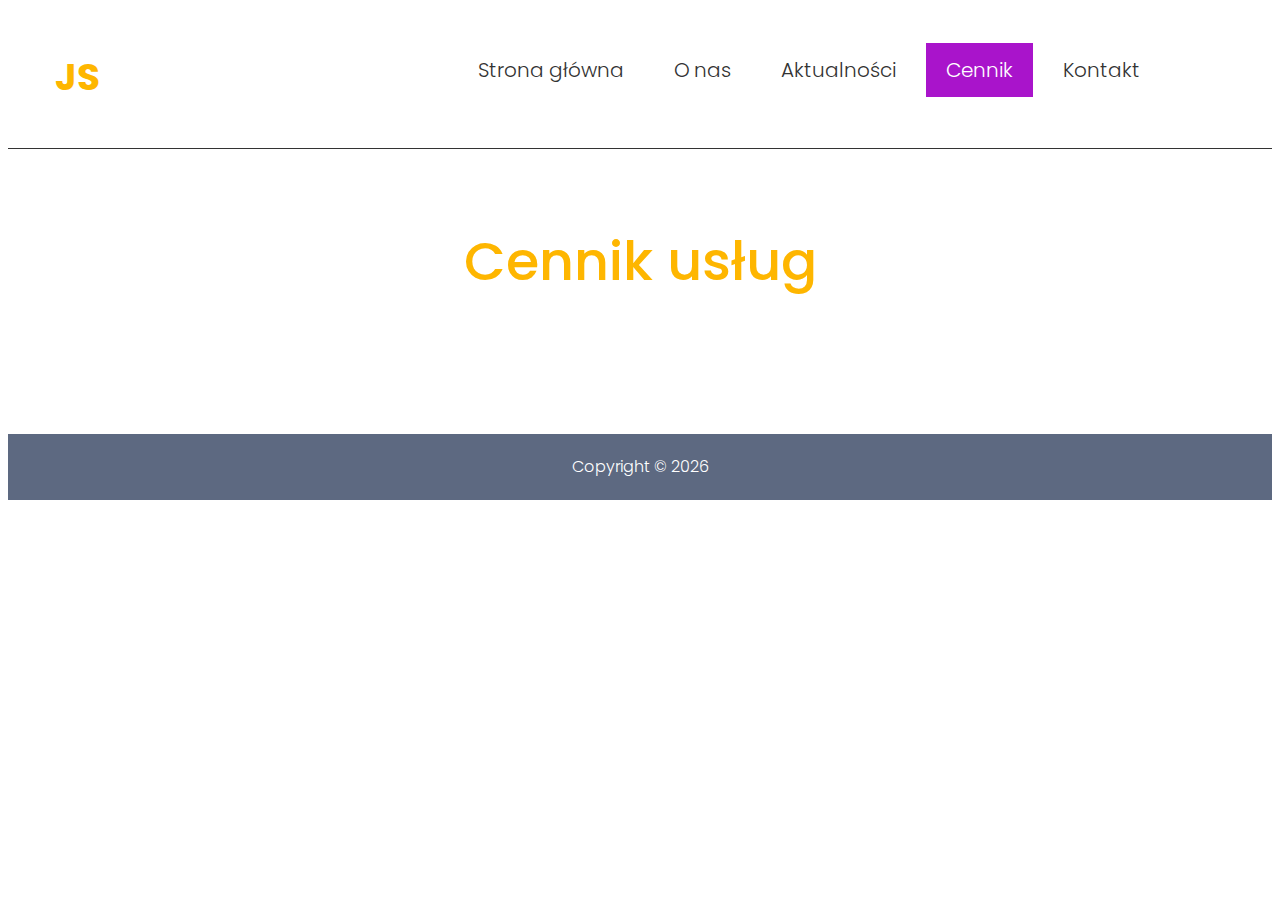
<file: cennik.html>
<!DOCTYPE html>
<html lang="">
<head>
    <meta charset="UTF-8">
       <meta name="viewport" content="width=device-width, initial-scale=1">    
    
    <title>Project website - cennik</title>
    <link rel="stylesheet" href="style.css">
<!--    <link rel="stylesheet" href="normalize.css">-->


<script src="https://code.jquery.com/jquery-3.1.1.min.js"></script>


<link href="https://fonts.googleapis.com/css?family=Poppins:300,400,400i,500,700" rel="stylesheet">
    <link rel="stylesheet" href="https://use.fontawesome.com/releases/v5.5.0/css/all.css" integrity="sha384-B4dIYHKNBt8Bc12p+WXckhzcICo0wtJAoU8YZTY5qE0Id1GSseTk6S+L3BlXeVIU" crossorigin="anonymous">
</head>
<body>
    <header class = "page-header"> 
       <div class = "container">
        <a href="#" class="brand">
            <h3>JS</h3></a>
        <nav>
            <ul class ="menu-items">
                <li><a href="index.html">Strona główna</a></li>
                <li><a href="o-nas.html">O nas</a></li>
                <li><a href="news.html">Aktualności</a></li>  
                <li><a href="cennik.html" class="active">Cennik</a></li>
                <li><a href="kontakt.html" >Kontakt</a></li>
                <li class="facebook-icon"><a href="http://www.facebook.com"><span class="fab fa-facebook"></span></a></li>
                <li class="icon hide-menu-btn"><i class="far fa-times-circle"></i></li>
            </ul>
                 <ul>
                  <li class="icon show-menu-btn"><i class="fas fa-bars"></i></li>
                
                     
                     </ul>
        </nav>      
    
      <script>  $(document).ready(function(){
    $(".show-menu-btn").click(function(){
        $("ul").toggleClass("menu-items");
    });
});
        
           </script>
       
     <script>  $(document).ready(function(){
    $(".hide-menu-btn").click(function(){
        $("ul").toggleClass("menu-items");
    });
});
        
           </script>
       
          

           
           
           
       
       
       
       
       
        </div>
    </header>
    
        <section class="page-section intro-section">
          
              <header class="section-header">
               <h3>Cennik usług</h3>
               <p>
                    <!-- Tabela do wstawienia--> 
                    
               </p>
              
               
               
           </header>
        </section>
    <secton class="feature-boxes">
      <!--  <div class="container">
            <div class ="feature-box">
                <i class="fas fa-home"></i>
                <h3>Kompleksowa realizacja</h3>
                <p>Budujemy domy od podstaw, aż pod sam dach!</p>
            </div>
               <div class ="feature-box">
                <i class="fas fa-hammer"></i>
                <h3>Nagłówek 2</h3>
                <p>Harum, dicta numquam consequuntur iste possimus quidem sint deleniti error doloremque, impedit officiis nesciunt quas.</p>
            </div>
            <div class ="feature-box">
                 <i class="fas fa-project-diagram"></i>

                <h3>Nagłówek 3</h3>
                  <p>Lorem ipsum</p>
             </div>
        
        </div>-->
        
        
    </secton>
    
    <footer class="page-footer">
        <div class="container">
            
            <p id="date"></p>
        </div>
        
    </footer>
    <script>
var year = new Date();
document.getElementById("date").innerHTML = ("Copyright &copy " + year.getFullYear());
</script>
</body>
</html>
</file>
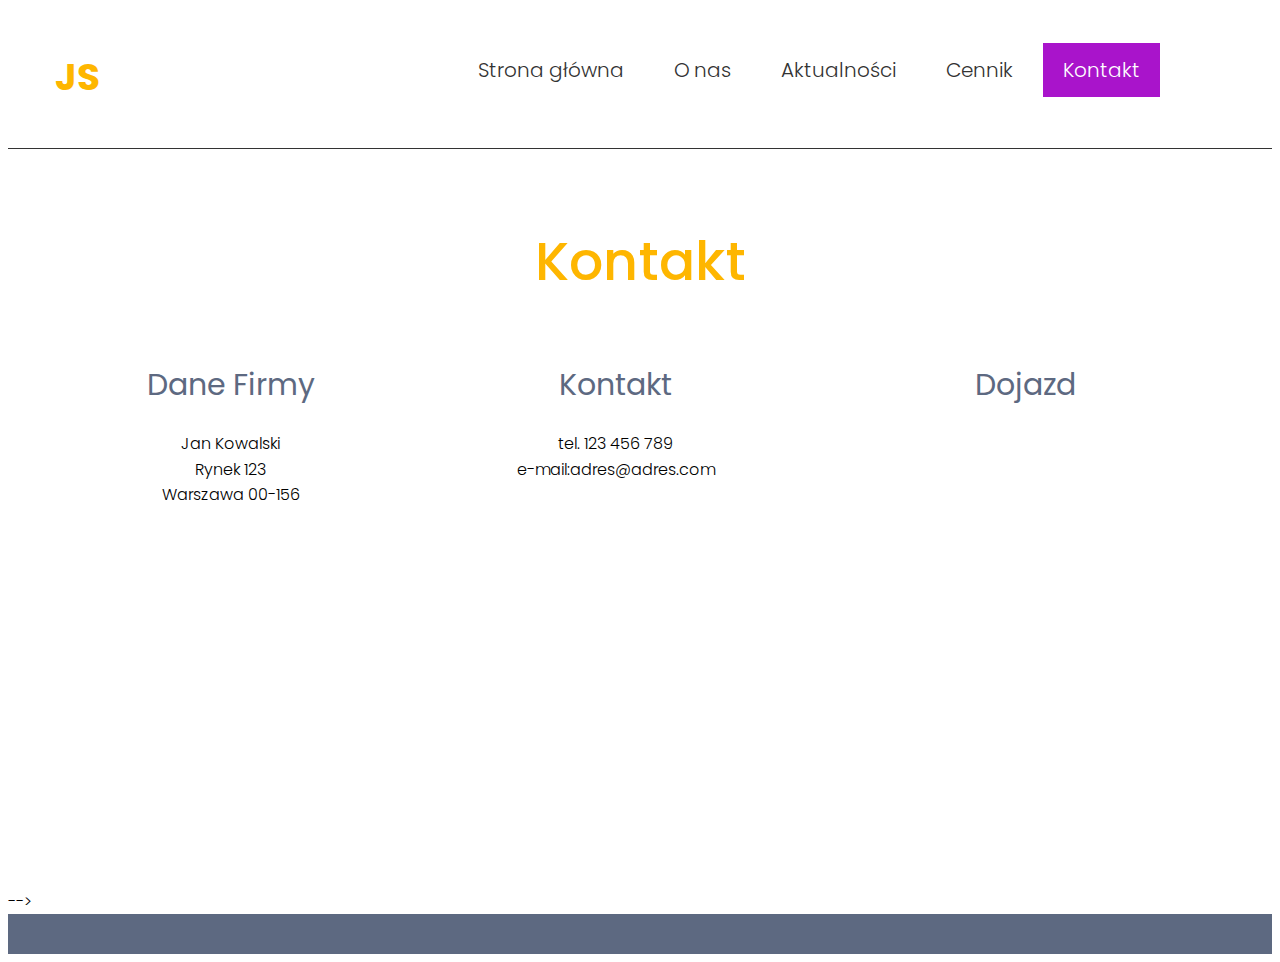
<file: kontakt.html>
<!DOCTYPE html>
<html lang="">
<head>
    <meta charset="UTF-8">
       <meta name="viewport" content="width=device-width, initial-scale=1">    
    
    <title>Projekt - kontakt</title>
    <link rel="stylesheet" href="style.css">
<!--    <link rel="stylesheet" href="normalize.css">-->


<script src="https://code.jquery.com/jquery-3.1.1.min.js"></script>


<link href="https://fonts.googleapis.com/css?family=Poppins:300,400,400i,500,700" rel="stylesheet">
    <link rel="stylesheet" href="https://use.fontawesome.com/releases/v5.5.0/css/all.css" integrity="sha384-B4dIYHKNBt8Bc12p+WXckhzcICo0wtJAoU8YZTY5qE0Id1GSseTk6S+L3BlXeVIU" crossorigin="anonymous">
</head>
<body>
     <header class = "page-header"> 
       <div class = "container">
        <a href="#" class="brand">
            <h3>JS</h3></a>
        <nav>
            <ul class ="menu-items">
                <li><a href="index.html">Strona główna</a></li>
                <li><a href="o-nas.html">O nas</a></li>
                <li><a href="news.html">Aktualności</a></li>  
                <li><a href="cennik.html">Cennik</a></li>
                <li><a href="kontakt.html" class="active">Kontakt</a></li>
                <li class="facebook-icon"><a href="http://www.facebook.com"><span class="fab fa-facebook"></span></a></li>
                <li class="icon hide-menu-btn"><i class="far fa-times-circle"></i></li>
            </ul>
                 <ul>
                  <li class="icon show-menu-btn"><i class="fas fa-bars"></i></li>
                
                     
                     </ul>
        </nav>      
    
      <script>  $(document).ready(function(){
    $(".show-menu-btn").click(function(){
        $("ul").toggleClass("menu-items");
    });
});
        
           </script>
       
     <script>  $(document).ready(function(){
    $(".hide-menu-btn").click(function(){
        $("ul").toggleClass("menu-items");
    });
});
        
           </script>
       
          

           
           
           
       
       
       
       
       
        </div>
    </header>
    
        <section class="page-section intro-section">
          
              <header class="section-header">
               <h3>Kontakt</h3>
                            
               
               
           </header>
        </section>
    <secton class="feature-boxes">
        <div class="container">
            <div class ="feature-box">
              
                <h3>Dane Firmy</h3>
               <p>Jan Kowalski</p>
               <p>Rynek 123</p>
               <p>Warszawa 00-156</p>
            </div>
               <div class ="feature-box">
                <h3>Kontakt</h3>
                <p>tel. 123 456 789</p>
                <p>e-mail:adres@adres.com</p>
            </div>
            <div class ="feature-box">

                <h3>Dojazd</h3>
                  <p> <iframe src="https://www.google.com/maps/embed?pb=!1m14!1m12!1m3!1d156388.35438415984!2d20.921111831638928!3d52.23306532112875!2m3!1f0!2f0!3f0!3m2!1i1024!2i768!4f13.1!5e0!3m2!1spl!2spl!4v1543341394677" width="400" height="300" frameborder="0" style="border:0" allowfullscreen></iframe></p>
             </div>
        
        </div>-->
        
        
    </secton>
    
    <footer class="page-footer">
        <div class="container">
            
            <p id ="year"></p>
        </div>
        
    </footer>
    <script>
var year = new Date();
document.getElementById("date").innerHTML = ("Copyright &copy " + year.getFullYear());
</script>
</body>
</html>
</file>
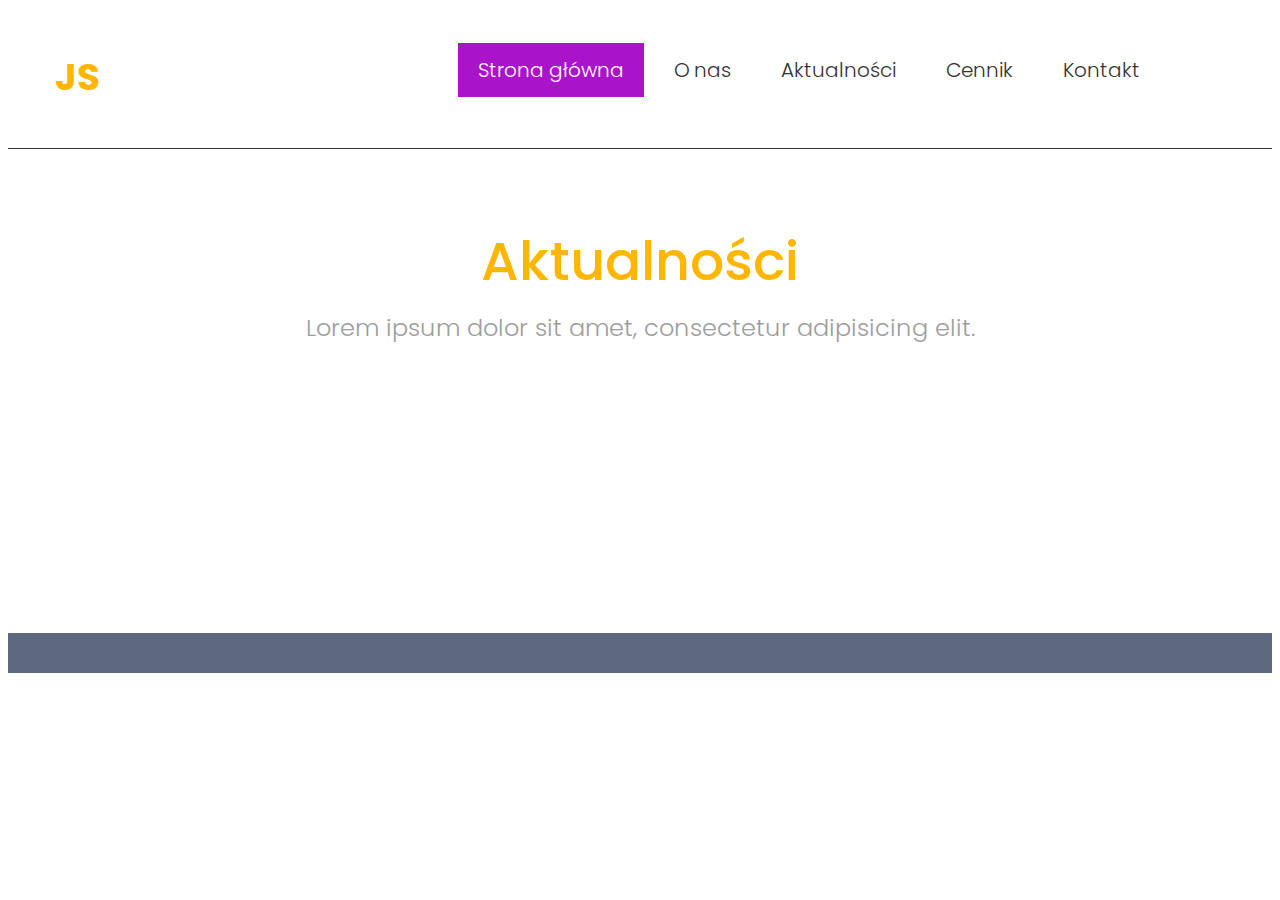
<file: news.html>
<!DOCTYPE html>
<html lang="">
<head>
    <meta charset="UTF-8">
       <meta name="viewport" content="width=device-width, initial-scale=1">    
    
    <title>Projekt - aktualności</title>
    <link rel="stylesheet" href="style.css">
<!--    <link rel="stylesheet" href="normalize.css">-->


<script src="https://code.jquery.com/jquery-3.1.1.min.js"></script>


<link href="https://fonts.googleapis.com/css?family=Poppins:300,400,400i,500,700" rel="stylesheet">
    <link rel="stylesheet" href="https://use.fontawesome.com/releases/v5.5.0/css/all.css" integrity="sha384-B4dIYHKNBt8Bc12p+WXckhzcICo0wtJAoU8YZTY5qE0Id1GSseTk6S+L3BlXeVIU" crossorigin="anonymous">
</head>
<body>
    <header class = "page-header"> 
       <div class = "container">
        <a href="#" class="brand">
            <h3>JS</h3></a>
        <nav>
            <ul class ="menu-items">
                <li><a href="index.html" class="active">Strona główna</a></li>
                <li><a href="o-nas.html" >O nas</a></li>
                <li><a href="news.html">Aktualności</a></li>  
                <li><a href="cennik.html">Cennik</a></li>
                <li><a href="kontakt.html" >Kontakt</a></li>
                <li class="facebook-icon"><a href="http://www.facebook.com"><span class="fab fa-facebook"></span></a></li>
                <li class="icon hide-menu-btn"><i class="far fa-times-circle"></i></li>
            </ul>
                 <ul>
                  <li class="icon show-menu-btn"><i class="fas fa-bars"></i></li>
                
                     
                     </ul>
        </nav>      
    
      <script>  $(document).ready(function(){
    $(".show-menu-btn").click(function(){
        $("ul").toggleClass("menu-items");
    });
});
        
           </script>
       
     <script>  $(document).ready(function(){
    $(".hide-menu-btn").click(function(){
        $("ul").toggleClass("menu-items");
    });
});
        
           </script>
       
          

           
           
           
       
       
       
       
       
        </div>
    </header>
    
        <section class="page-section intro-section">
          
              <header class="section-header">
               <h3>Aktualności</h3>
               <p>
                Lorem ipsum dolor sit amet, consectetur adipisicing elit. 
               </p>
        
              
               
               
           </header>
        </section>
    <secton class="feature-boxes">
        <div class="container">
            <div class ="feature-box">
              <!--   <i class="fas fa-home"></i>
               <h3>Kompleksowa realizacja</h3>
                <p>Budujemy domy od podstaw, aż pod sam dach!</p>-->
            </div>
               <div class ="feature-box">
               <!-- <i class="fas fa-hammer"></i>
                <h3>Nagłówek 2</h3>
                <p>Harum, dicta numquam consequuntur iste possimus quidem sint deleniti error doloremque, impedit officiis nesciunt quas.</p>-->
            </div>
            <div class ="feature-box">
               <!--   <i class="fas fa-project-diagram"></i>

                <h3>Nagłówek 3</h3>
                  <p>Lorem ipsum</p>-->
             </div>
        
        </div>
        
        
    </secton>
    
    <footer class="page-footer">
        <div class="container">
            
            <p id="year"></p>
        </div>
        
    </footer>
    <script>
var year = new Date();
document.getElementById("date").innerHTML = ("Copyright &copy " + year.getFullYear());
</script>
</body>
</html>
</file>
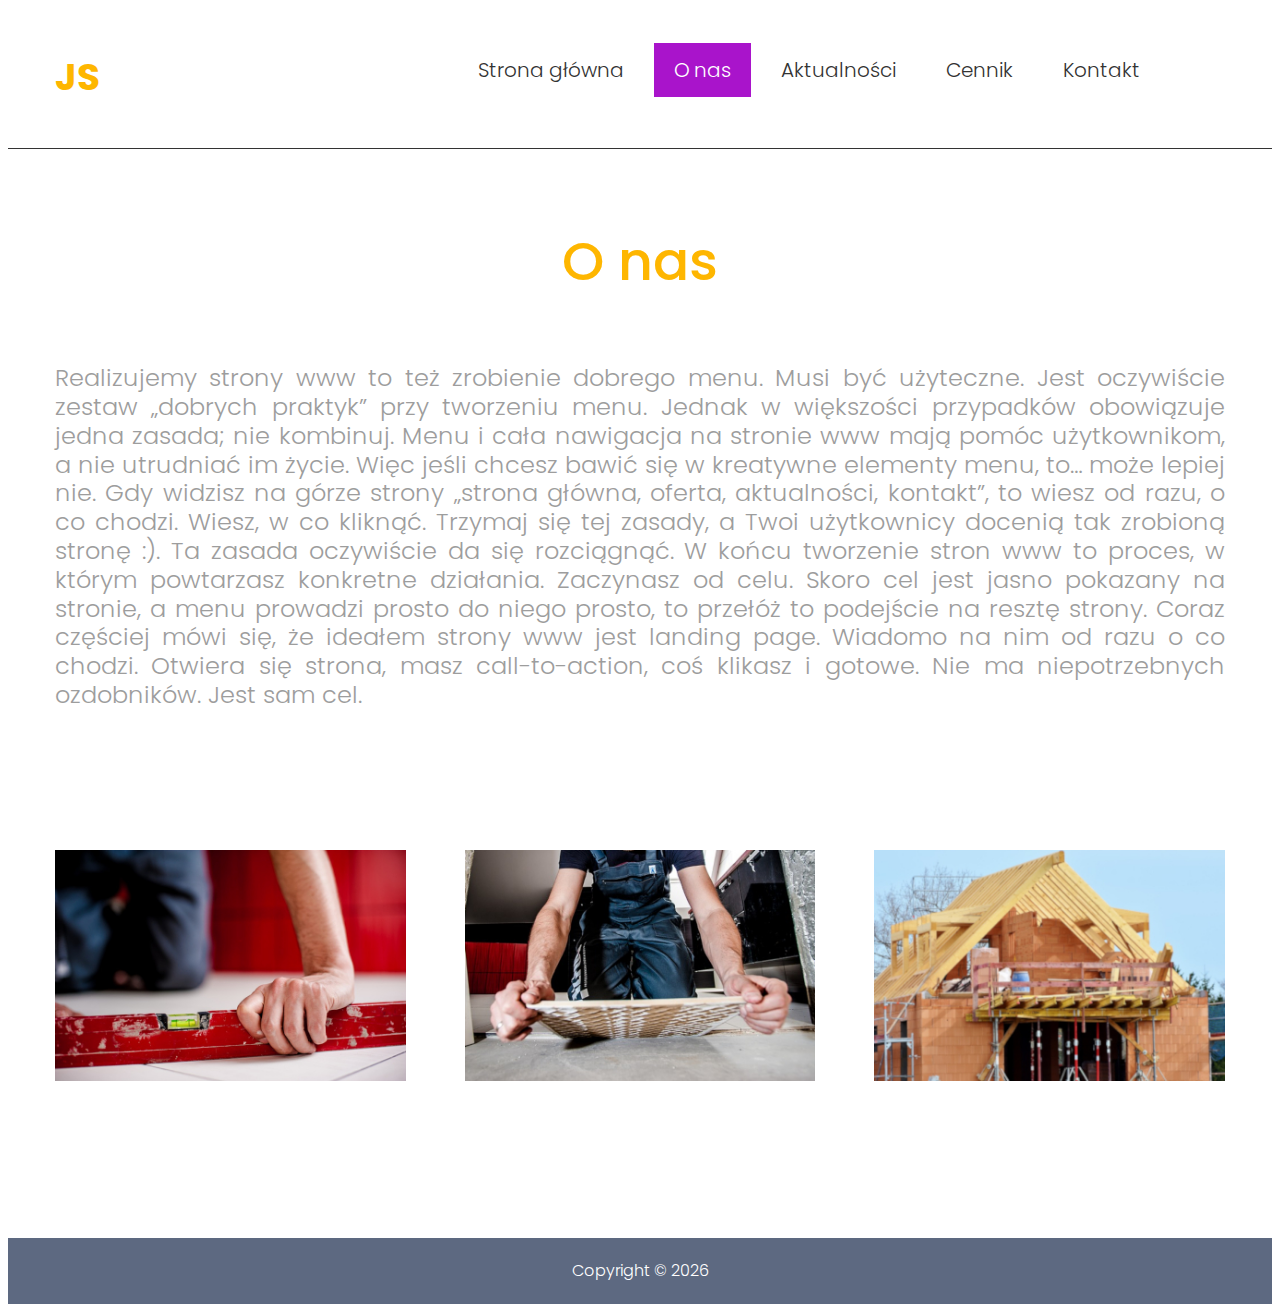
<file: o-nas.html>
<!DOCTYPE html>
<html lang="">
<head>
    <meta charset="UTF-8">
       <meta name="viewport" content="width=device-width, initial-scale=1">    
    
    <title>About website</title>
    <link rel="stylesheet" href="style.css">
<!--    <link rel="stylesheet" href="normalize.css">-->


<script src="https://code.jquery.com/jquery-3.1.1.min.js"></script>


<link href="https://fonts.googleapis.com/css?family=Poppins:300,400,400i,500,700" rel="stylesheet">
    <link rel="stylesheet" href="https://use.fontawesome.com/releases/v5.5.0/css/all.css" integrity="sha384-B4dIYHKNBt8Bc12p+WXckhzcICo0wtJAoU8YZTY5qE0Id1GSseTk6S+L3BlXeVIU" crossorigin="anonymous">
</head>
<body>
    <header class = "page-header"> 
       <div class = "container">
        <a href="#" class="brand">
            <h3>JS</h3></a>
        <nav>
            <ul class ="menu-items">
                <li><a href="index.html">Strona główna</a></li>
                <li><a href="o-nas.html" class="active">O nas</a></li>
                <li><a href="news.html">Aktualności</a></li>  
                <li><a href="cennik.html">Cennik</a></li>
                <li><a href="kontakt.html" >Kontakt</a></li>
                <li class="facebook-icon"><a href="http://www.facebook.com"><span class="fab fa-facebook"></span></a></li>
                <li class="icon hide-menu-btn"><i class="far fa-times-circle"></i></li>
            </ul>
                 <ul>
                  <li class="icon show-menu-btn"><i class="fas fa-bars"></i></li>
                
                     
                     </ul>
        </nav>      
    
      <script>  $(document).ready(function(){
    $(".show-menu-btn").click(function(){
        $("ul").toggleClass("menu-items");
    });
});
        
           </script>
       
     <script>  $(document).ready(function(){
    $(".hide-menu-btn").click(function(){
        $("ul").toggleClass("menu-items");
    });
});
        
           </script>
       
          

           
           
           
       
       
       
       
       
        </div>
    </header>
        <section class="page-section intro-section">
          
              <header class="section-header">
                <div class="container">
               <h3 style="padding-bottom: 50px">O nas</h3>
               
               
               <p style="text-align: justify">
                

Realizujemy strony www to też zrobienie dobrego menu. Musi być użyteczne. Jest oczywiście zestaw „dobrych praktyk” przy tworzeniu menu. Jednak w większości przypadków obowiązuje jedna zasada; nie kombinuj.

Menu i cała nawigacja na stronie www mają pomóc użytkownikom, a nie utrudniać im życie. Więc jeśli chcesz bawić się w kreatywne elementy menu, to… może lepiej nie.

Gdy widzisz na górze strony „strona główna, oferta, aktualności, kontakt”, to wiesz od razu, o co chodzi. Wiesz, w co kliknąć. Trzymaj się tej zasady, a Twoi użytkownicy docenią tak zrobioną stronę :).

Ta zasada oczywiście da się rozciągnąć. W końcu tworzenie stron www to proces, w którym powtarzasz konkretne działania. Zaczynasz od celu. Skoro cel jest jasno pokazany na stronie, a menu prowadzi prosto do niego prosto, to przełóż to podejście na resztę strony.

Coraz częściej mówi się, że ideałem strony www jest landing page. Wiadomo na nim od razu o co chodzi. Otwiera się strona, masz call-to-action, coś klikasz i gotowe. Nie ma niepotrzebnych ozdobników. Jest sam cel.
              
               <div>
               
           </header>
        </section>
    <secton class="feature-boxes">
        <div class="container">
            <div class ="feature-box">
              <img src = "poziomica-2.jpg" alt />
            </div>
               <div class ="feature-box">
                              <img src = "uk%C5%82adanie-p%C5%82ytek.jpg" alt />

            </div>
            <div class ="feature-box">
                              <img src = "wi%C4%99%C5%BAba-dachowa.jpg" alt />

             </div>
        
        </div>
        
        
    </secton>
    
    <footer class="page-footer">
         <div class="container">
            
            <p id="date"></p>
        </div>
        
    </footer>
    <script>
var year = new Date();
document.getElementById("date").innerHTML = ("Copyright &copy " + year.getFullYear());
</script>
    
</body>
</html>
</file>
<file: style.css>
body{
    font: 300 16px / 1.6em 'Poppins', sans-serif;*/
    box-sizing: border-box;   
}


    /*link nav*/
    
  a{
    color: #333;
    text-decoration: none;
    transition: all 0.3s ease;

}

 a:hover{
    background-color: #9209B1;
    color: #fff; 

}

img {
    
    max-width: 100%;
    height:auto;
}
a.brand {
    font-size: 32px;
    color: #feb600;

}


.container {
   max-width: 1170px;
   width:100%;
   margin:0 auto;
    
}


/*page header*/

.page-header{
    padding: 20px 0;
    border-bottom: 1px solid #333;

}

.page-header > .container {
    display: flex;
    justify-content: space-between;
    align-items: center;

}

.brand {
    display: inline-block;
    font-weight: 500;
    

}
.brand:hover {

        background: #fff;
}
/*menu*/

.icon{
	display:none;
}

.menu-items{

    padding:0;
    margin:0;
    list-style:none;
    display: flex;
    align-items: center;
}
.menu-items li {
    display: inline-block;
    margin:0 5px;
}
.menu-items li a {
    padding: 16px 20px;
     font-size: 20px;
    font-weight: 300;
    line-height: 1.1em;
    display:inline-block;
    
    
}

.menu-items .active{
  background-color: #A914CB;
    color: #fff; 

}
    
.menu-items .facebook-icon a {
 font-size: 36px;   
 
}

.facebook-icon a:hover{
    background: #fff;
    color:#4267B2;
}




/* page section */


.page-section{
	margin:0 auto;

}
.intro-section {
    padding-top: 80px;
    padding-bottom: 70px;
}
.section-header{
    
    text-align: center;
}
.section-header h3{
    font-size: 54px;
    line-height: 1.2em;
    font-weight: 500;
    color: #FEB600;
    margin: 0;
}


.section-header p{
    color:#9d9d9d;
    font-size: 24px;
    font-weight: 300;
    line-height: 1.2em;
    margin: 20px 0 70px;

}


.feature-boxes {	
   margin: 0 auto;
   width:100%;
}

.feature-boxes > .container {
    display: flex;
    padding-bottom: 150px;
	justify-content: space-between;

}

.feature-box {
	flex-basis: 30%;
	text-align: center;
}

.feature-box img{
     transition: all 0.5s ease;

}
.feature-box img:hover{
	transform: scale(1.1);
    overflow: hidden;
	
}

.feature-box i {
     font-size:56px;
    color: #FEB600;
    padding-bottom: 20px;
    
}


.feature-box h3 {
	margin: 0 0 25px;
	color: #5d6981;
	font-size: 30px;
	font-weight: 400;
	line-height: 1.4em;
}

.feature-box p {
	margin: 0;
}



/* Footer */
.page-footer {
 	background-color: #5d6981;
	padding: 20px 0;
	text-align: center;
    	color:#ffff;
    
}

.page-footer p {
	margin: 0 auto;
}

/*about*/
article h3 {
    border-bottom: 1px solid #333;
}


@media screen and (min-width: 781px){
	.show-menu-btn,.hide-menu-btn{
	visibility: hidden;
	}
}

@media screen and (max-width: 780px) {
  .menu-items {
	flex-direction: column;
    display: none;
    list-style: none;

  }
    li {
	list-style: none;
}
.icon {
    display: block;
    }
    
  .show-menu-btn,.hide-menu-btn{
 font-size:52px;
    display:block;
      	position: absolute;
	top: 50px;
	right: 150px;
    }
 
		
.menu-items li a {
	padding: 5px;
    display: block;
    
	
}
    .feature-boxes > .container {
        flex-direction: column;

    }
.feature-box {
	padding:20px;
	
	}
	
	
	
	.header {
		max-width: 100%;
		width: 700px;
		flex-direction: column;
		
	}
	.page-header{
		padding: 20px 10px;
	}
	

	.section-header h3{
		font-size:28px;
}
	.section-header p{
		font-size:16px;
			
}	

}
</file>
